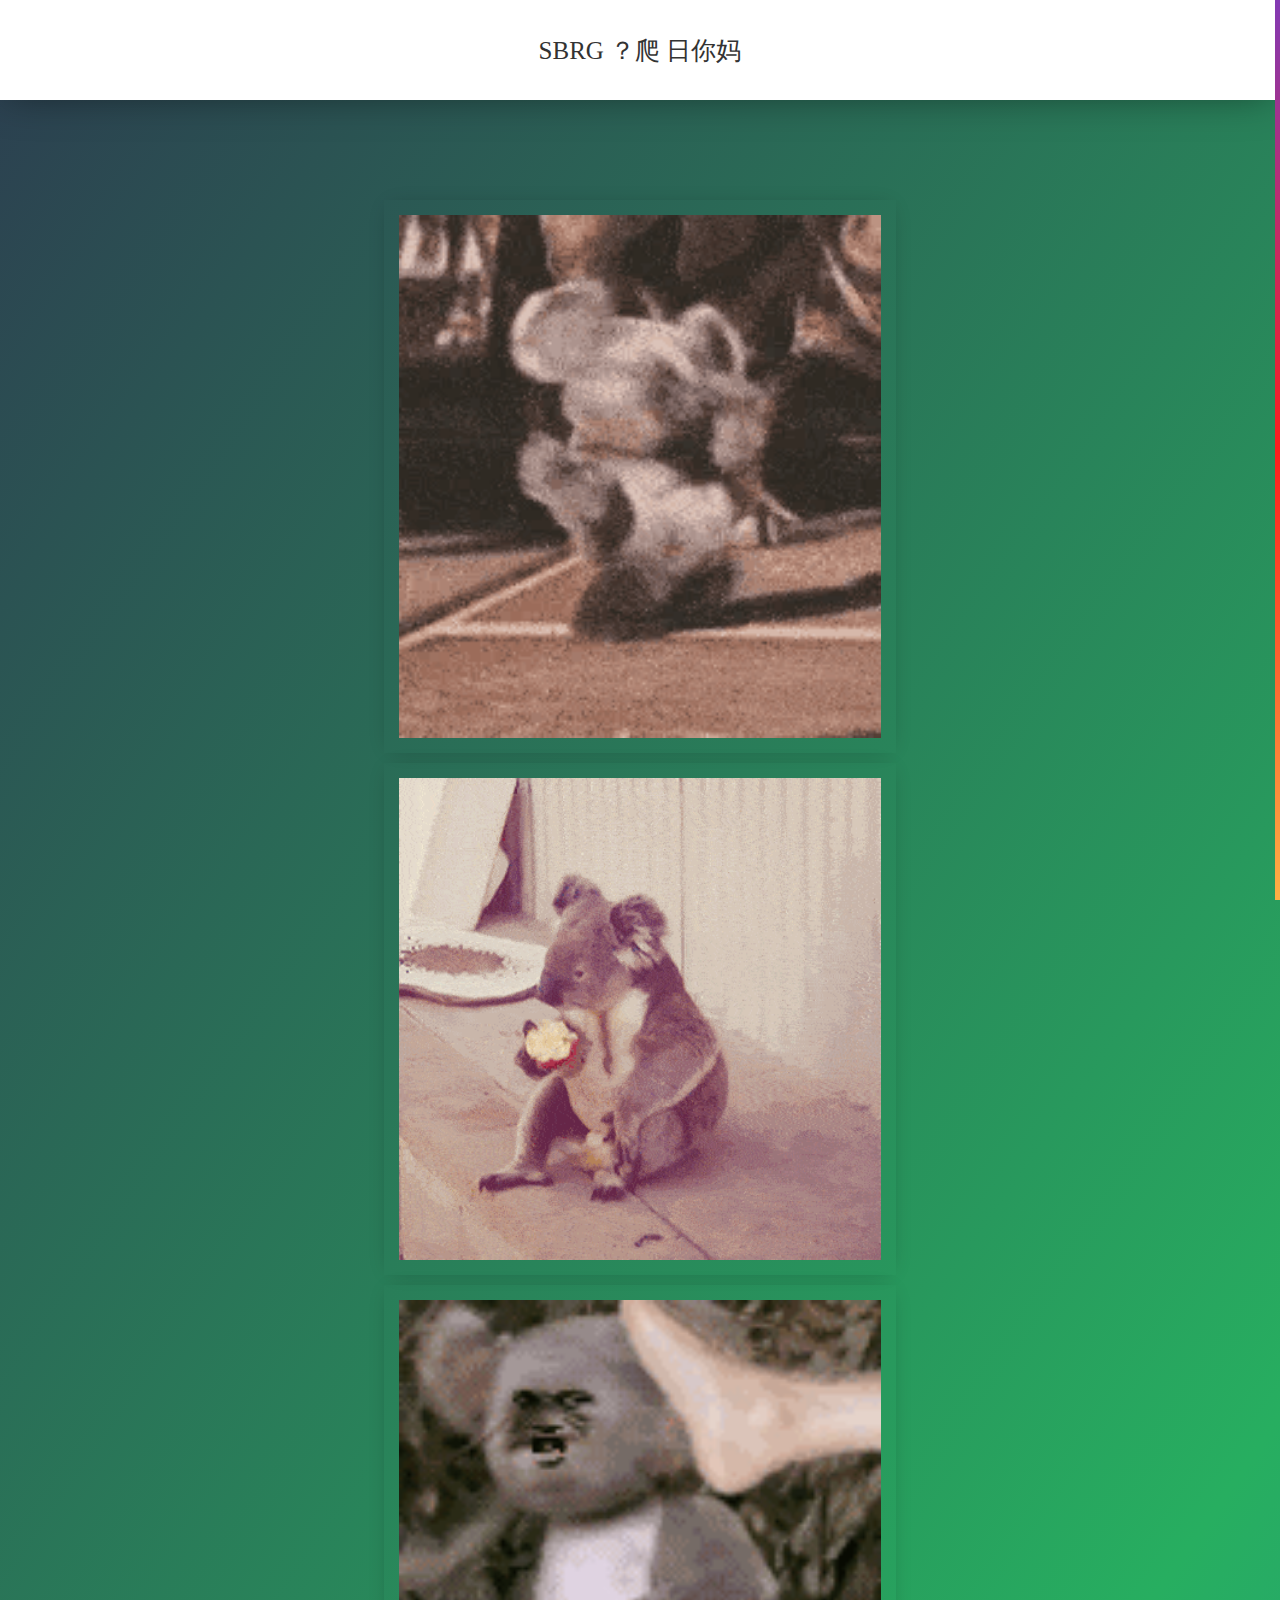
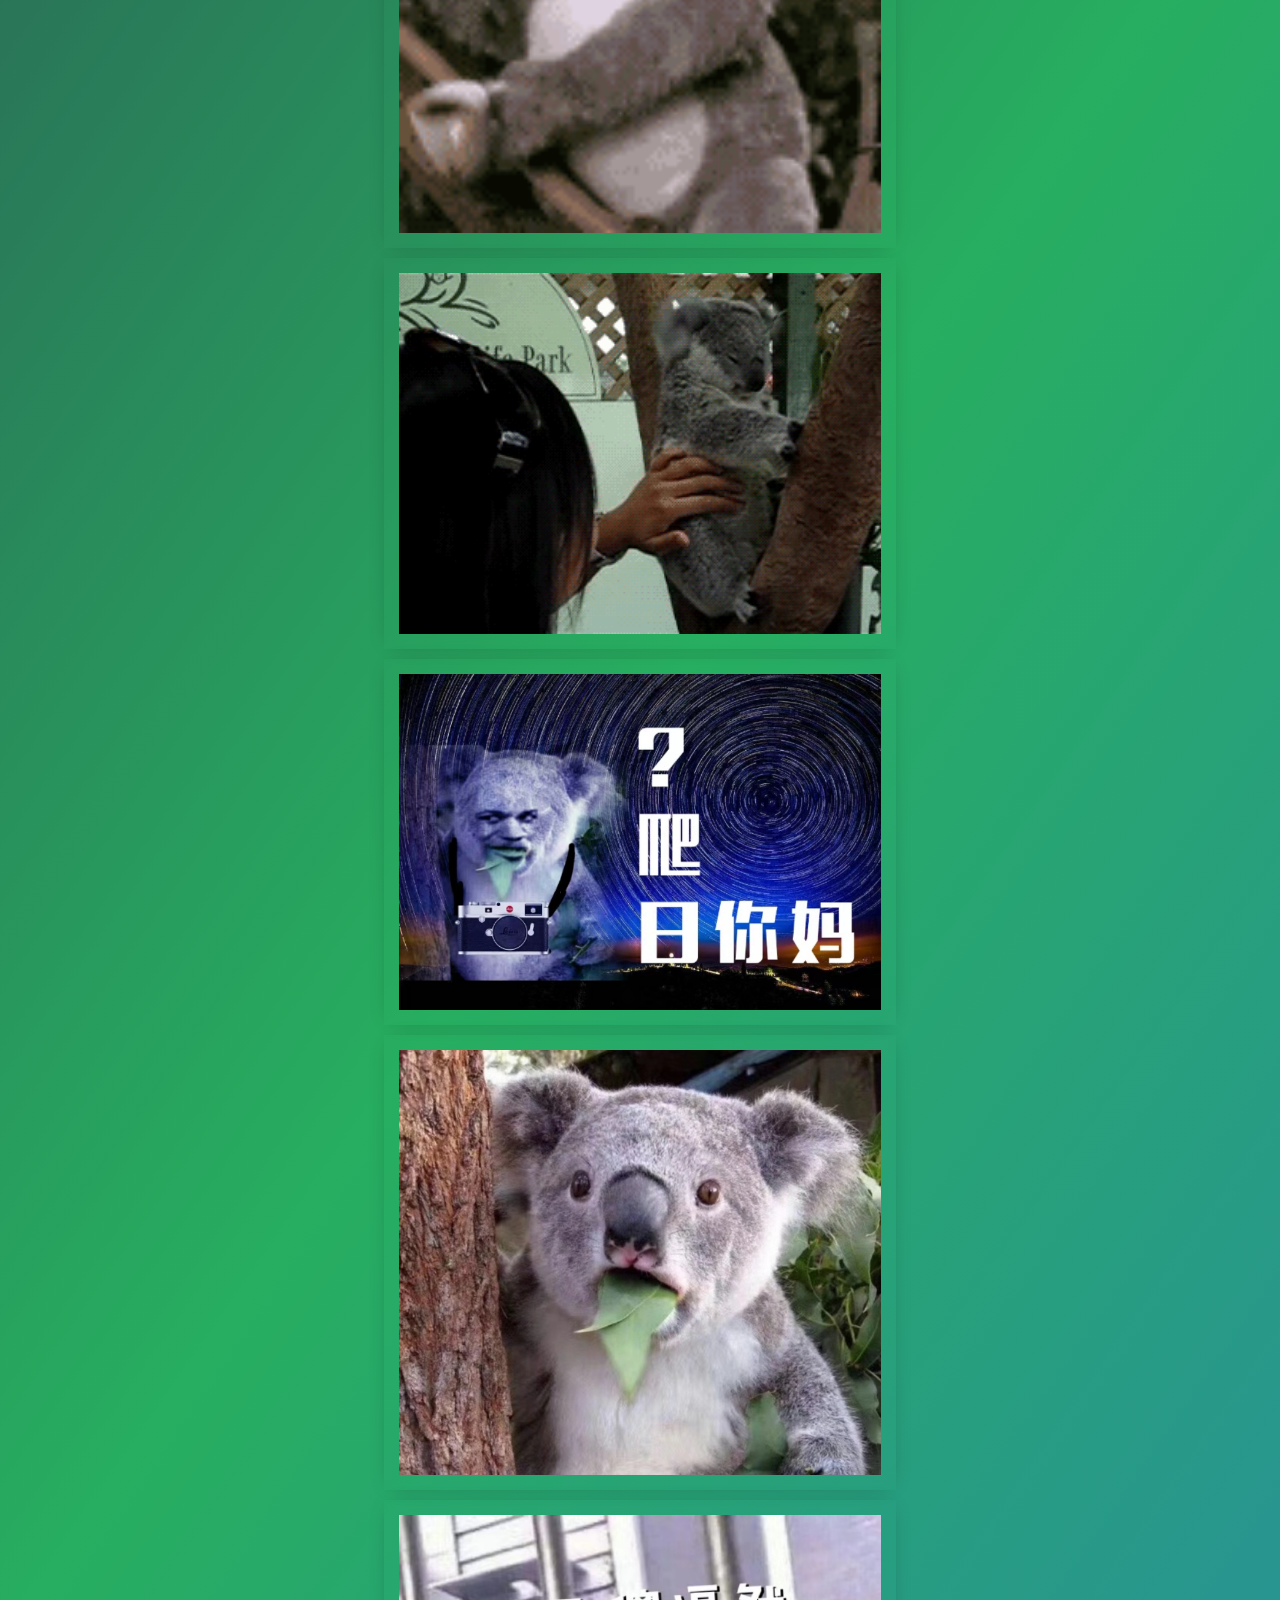
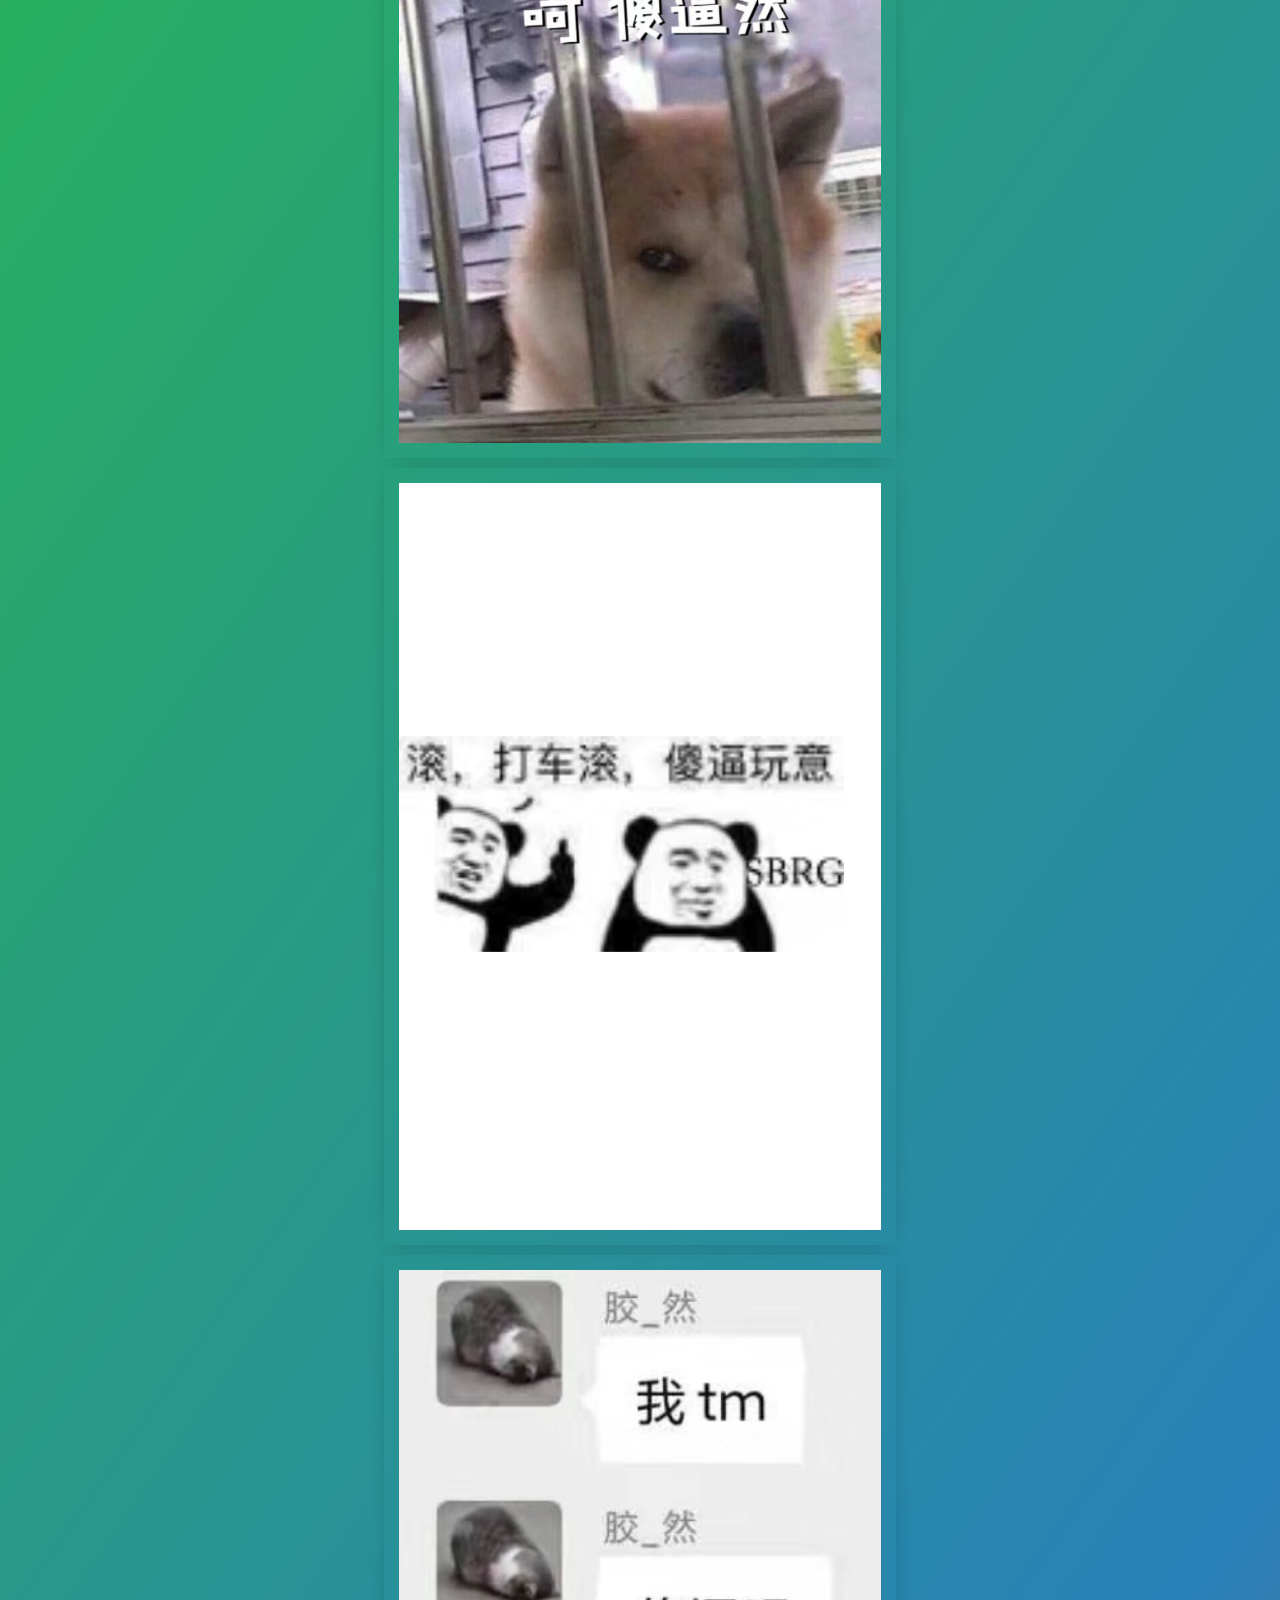
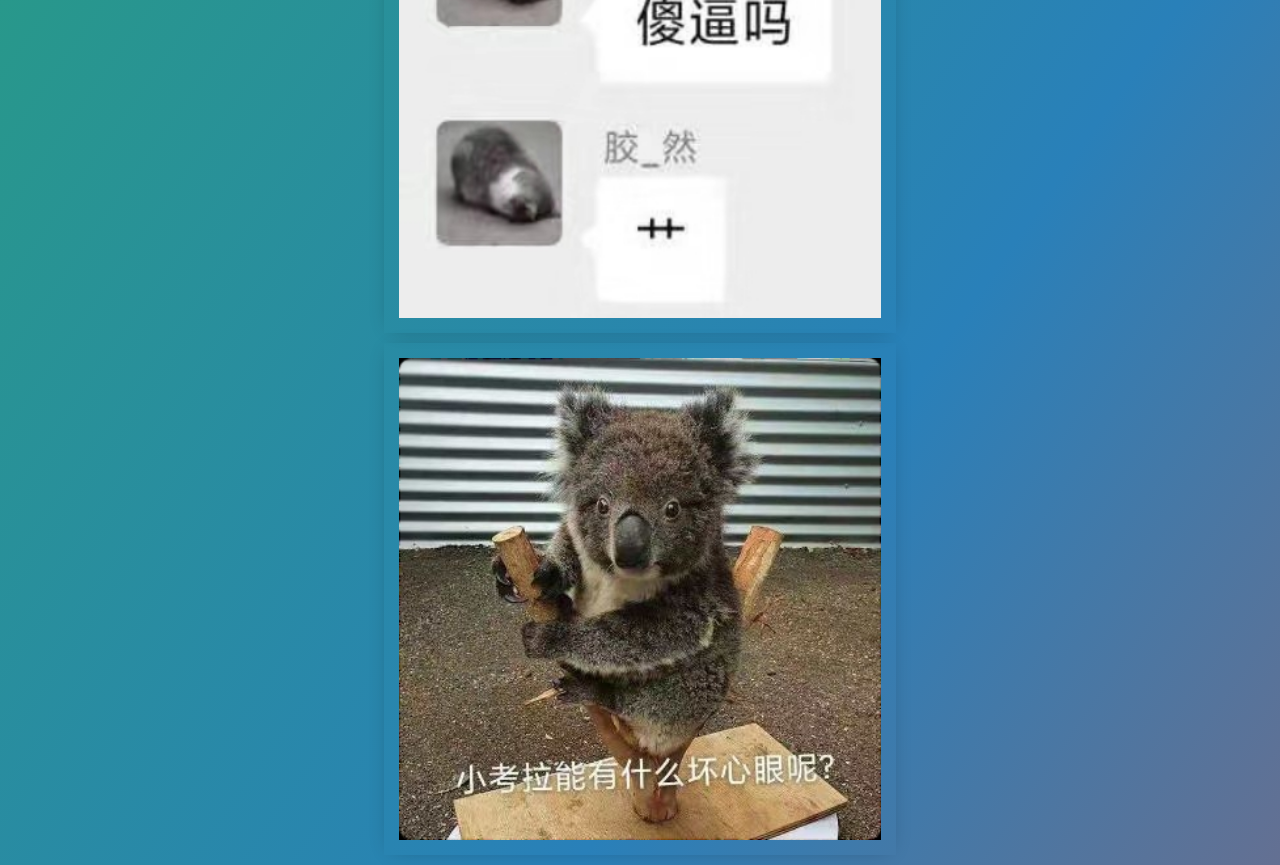
<file: DaDio@zuiyou.html>
<!DOCTYPE html>
<html>
    <head>
        <meta charset="utf-8" />
        <meta name="viewport" content="width=device-width, initial-scale=1.0, minimum-scale=1.0, maximum-scale=1.0, user-scalable=no" />
        <title>? RNM 爬</title>
        <!-- <script src="https://code.jquery.com/jquery-3.5.1.min.js
" type="text/javascript" charset="utf-8"></script> -->
        <script src="js/jquery-3.5.1.min.js" type="text/javascript" charset="utf-8"></script>
        <link rel="shortcut icon" href="img/favicon.ico">
    </head>
    <style type="text/css">
        * {
            padding: 0;
            margin: 0;
            font-family: "tw cen mt condensed extra bold";
            box-sizing: border-box;
        }

        body {
            margin: 0;
            padding: 0;
            font-family: "montserrat";
            background-image: linear-gradient(125deg, #2c3e50, #27ae60, #2980b9, #e74c3c, #8e44ad);
            background-size: 400%;
            animation: bganimation 15s infinite;
        }

        @keyframes bganimation {
            0% {
                background-position: 0% 50%;
            }

            50% {
                background-position: 100% 50%;
            }

            100% {
                background-position: 0% 50%;
            }
        }

        section {

            /* padding: 100px; */
            background: none;
            margin-top: 100px;
        }

        ::-webkit-scrollbar {
            width: 0;
        }

        #progressbar {
            position: fixed;
            top: 0;
            right: 0;
            width: 5px;
            height: 100%;
            /* border-radius: 10px; */
            background: linear-gradient(to top, #fcb045, #fd1d1d, #833ab4);
        }

        #header {
            width: 100%;
            height: 100px;

            background: #fff;
            box-shadow: 0 1px 40px -8px rgb(0 0 0 / 50%);
            /*            position: fixed; */
            top: 0;
            display: flex;
            justify-content: center;
            align-items: center;
            /* padding-bottom: 20px; */
        }

        #header .h-center {
            width: 60%;
        }

        #header .h-left,
        .h-right {
            width: 20%;
        }

        #header .tx {
            width: 40px;
            height: 40px;
            margin-right: 20px;
            border-radius: 5px;
        }

        h2 {
            text-align: center;
            font-size: 25px;
            font-weight: 400;
            color: #333;
        }



        .box {
            width: 50%;
            margin: auto;
        }

        .box img {
            width: 80%;
            margin: auto;
            display: block;
            padding: 15px;
            margin: 10px auto;
            box-shadow: 0 1px 20px -8px rgb(0 0 0 / 30%);
        }

        @media screen and (max-width: 960px) {

            .box {
                width: 90%;
                margin: auto;
            }

            .box img {
                width: 95%;
            }

            #header {
                width: 100%;
            }
        }
    </style>
    <body>
        <div id="progressbar"></div>
        <div id="header">
            <div class="h-left"></div>
            <div class="h-center">
                <h2>SBRG ？爬 日你妈</h2>
            </div>
            <div class="h-right"><!-- <img class="tx" src="img/tx.jpg" alt=""> --></div>
        </div>
        <section>
            <div class="box">
                <!-- <img src="img/28.jpg" alt="">
                <img src="img/29.jpg" alt="">
                <img src="img/30.jpg" alt="">
                <img src="img/31.jpg" alt="">
                <img src="img/32.jpg" alt="">
                <img src="img/33.jpg" alt="">
                <img src="img/34.jpg" alt="">
                <img src="img/35.jpg" alt="">
                <img src="img/36.jpg" alt="">
                <img src="img/37.jpg" alt="">
                <img src="img/38.jpg" alt="">
                <img src="img/39.jpg" alt="">
                <img src="img/40.jpg" alt="">
                <img src="img/41.jpg" alt="">
                -->
                <img src="img/1.gif" alt="">
                <img src="img/2.gif" alt="">
                <img src="img/3.gif" alt="">
                <img src="img/4.gif" alt="">
                <img src="img/4.jpg" alt="">
                <img src="img/5.jpg" alt="">
                <img src="img/6.jpg" alt="">
                <img src="img/7.jpg" alt="">
                <img src="img/8.jpg" alt="">
                <img src="img/9.jpg" alt="">
                <!-- <img src="img/10.jpg" alt=""> -->
                <!-- <img src="img/11.jpg" alt="">
                <img src="img/12.jpg" alt="">
                <img src="img/13.jpg" alt="">
                <img src="img/14.jpg" alt="">
                <img src="img/15.jpg" alt="">
                <img src="img/16.jpg" alt="">
                <img src="img/17.jpg" alt="">
                <img src="img/18.jpg" alt="">
                <img src="img/19.jpg" alt="">
                <img src="img/20.jpg" alt="">
                <img src="img/21.jpg" alt="">
                <img src="img/22.jpg" alt="">
                <img src="img/23.jpg" alt="">
                <img src="img/24.jpg" alt="">
                <img src="img/25.jpg" alt="">
                <img src="img/26.jpg" alt="">
                <img src="img/27.jpg" alt=""> -->
            </div>
        </section>
        <script type="text/javascript">
            $(window).scroll(function() {
                var scroll = $(window).scrollTop(),
                    dh = $(document).height(),
                    wh = $(window).height();
                scrollPercent = (scroll / (dh - wh)) * 100;
                $('#progressbar').css('height', scrollPercent + '%')
            })
        </script>
    </body>
</html>
</file>
